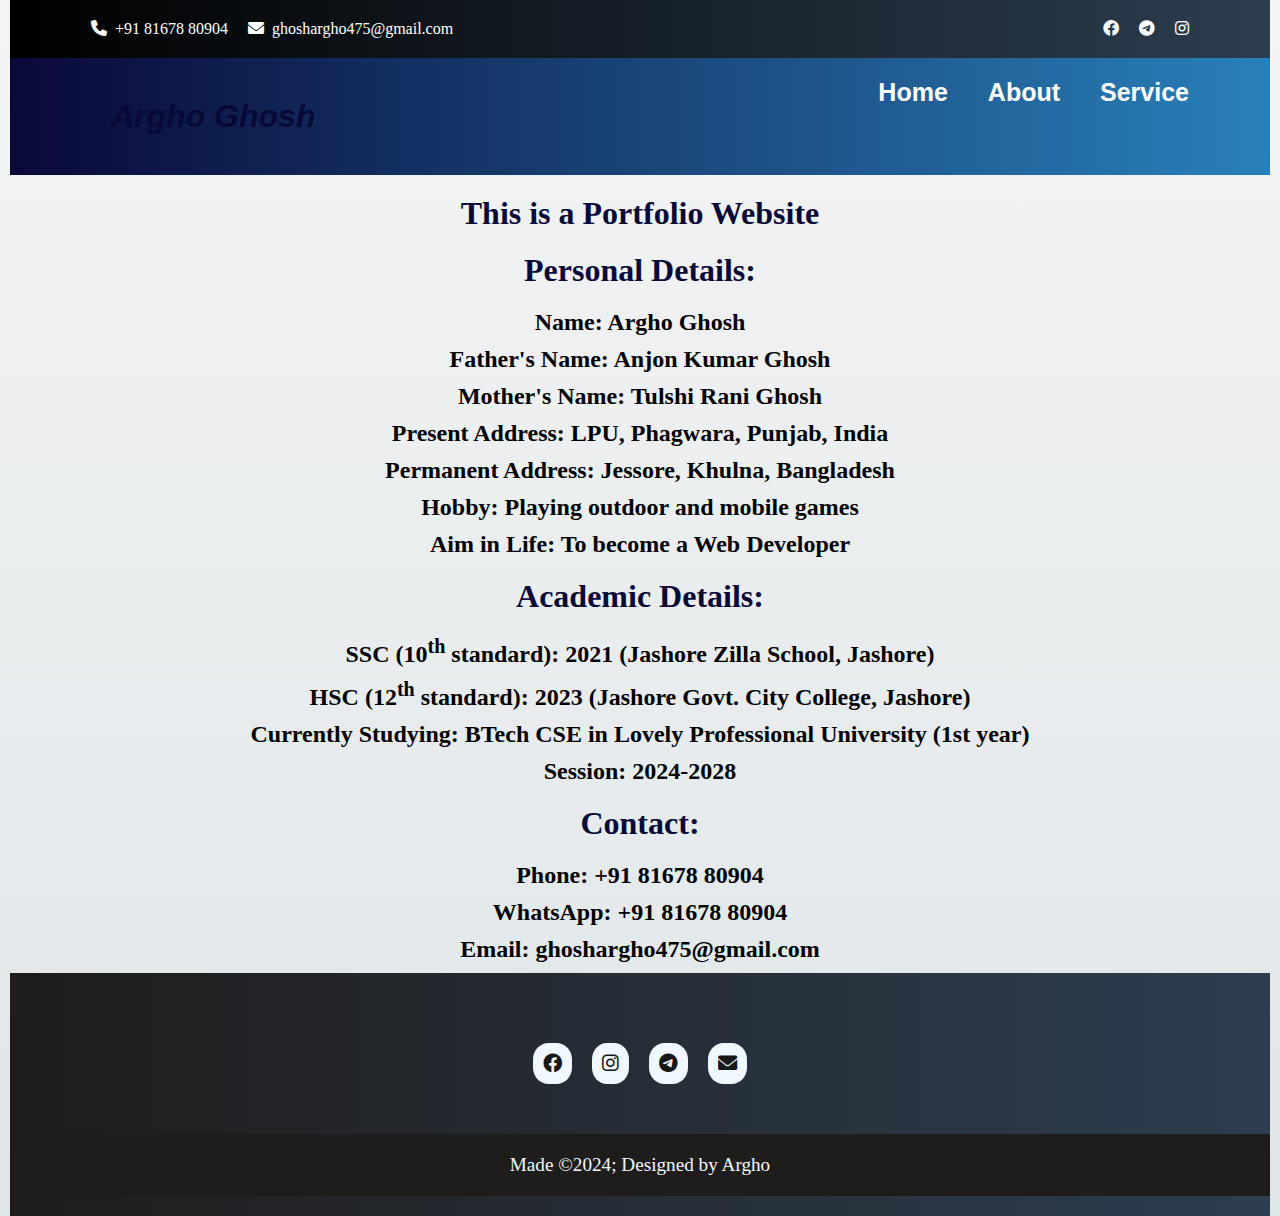
<file: about.html>
<!DOCTYPE html>
<html lang="en">
  <head>
    <meta charset="UTF-8" />
    <meta name="viewport" content="width=device-width, initial-scale=1.0" />
    <title>Portfolio Website</title>
    
    <link
      rel="stylesheet"
      href="https://cdnjs.cloudflare.com/ajax/libs/font-awesome/6.0.0-beta3/css/all.min.css"
    />
    <style>
      
      * {
        margin: 0;
        padding: 0;
        box-sizing: border-box;
      }

      ul {
        list-style: none;
      }

      a {
        text-decoration: none;
      }

      
      :root {
        --primary-color: #2c3e50;
        --secondary-color: #2980b9;
        --accent-color: #e74c3c;
        --light-color: #f4f4f4;
        --dark-color: #333;
      }

      
      .upbar {
        background: linear-gradient(90deg, #000000, #2c3e50); 
        color: white;
        padding: 20px;
        width: 100%;
      }

      .alignment {
        width: 90%;
        margin: 0 auto;
      }

      .conM {
        display: flex;
        justify-content: space-between;
        text-align: center;
      }

      .con1 ul,
      .con2 ul {
        display: flex;
        gap: 20px;
        cursor: pointer;
      }

      .con1 ul li:hover {
        color: red;
      }

      .con2 ul li a {
        color: white;
      }

      .con2 ul li a:hover {
        color: red;
      }

      
      .mainmenu {
        width: 100%;
        padding: 20px;
        background: linear-gradient(90deg, #090938, #2980b9); 
      }

      .menu {
        display: flex;
        justify-content: space-between;
        text-align: center;
      }

      .menu1 {
        color: white;
        font-family: sans-serif;
        font-style: italic;
        font-weight: 700;
      }

      .menu2 ul {
        display: flex;
        gap: 40px;
        cursor: pointer;
        font-family: sans-serif;
        font-weight: 700;
        font-size: 25px;
      }

      .menu2 ul li a {
        color: white;
      }

      .menu2 ul li a:hover {
        color: red;
      }

      
      h1 {
        text-align: center;
        margin: 20px;
        color: #090938;
      }

      h2 {
        text-align: center;
        margin: 10px;
        color: #000;
        font-weight: 700;
      }
      body {
        background: linear-gradient(180deg, #f4f4f4, #dfe6e9); 
        padding: 0 10px;
      }

      
      footer {
        background: linear-gradient(90deg, #1f1c1c, #2c3e50); 
        color: aliceblue;
        padding: 20px 0;
      }

      .footercontainar {
        width: 100%;
        padding: 40px 20px;
        text-align: center;
      }

      .socialicons {
        display: flex;
        justify-content: center;
      }

      .socialicons a {
        padding: 10px;
        background-color: aliceblue;
        margin: 10px;
        border-radius: 40%;
        transition: 0.5s;
      }

      .socialicons a i {
        font-size: larger;
        color: black;
        opacity: 0.9;
      }

      .socialicons a:hover {
        background-color: red;
      }

      .footerbutton {
        background-color: #1f1c1c;
        color: aliceblue;
        padding: 20px;
        text-align: center;
        font-size: 1.2em;
      }
    </style>
  </head>
  <body>
   
    <div class="upbar">
      <div class="alignment">
        <div class="conM">
          <div class="con1">
            <ul>
              <li><i class="fa-solid fa-phone"></i>&nbsp; +91 81678 80904</li>
              <li><i class="fa-solid fa-envelope"></i>&nbsp; ghoshargho475@gmail.com</li>
            </ul>
          </div>
          <div class="con2">
            <ul>
              <li><a href="https://www.facebook.com/profile.php?id=61560050440580&mibextid=kFxxJD"><i class="fa-brands fa-facebook"></i></a></li>
              <li><a href="http://t.me/ankur_argho"><i class="fa-brands fa-telegram"></i></a></li>
              <li><a href="https://www.instagram.com/ankur_argho/profilecard/?igsh=OGQxMGdjcjFkbDRx"><i class="fa-brands fa-instagram"></i></a></li>
            </ul>
          </div>
        </div>
      </div>
    </div>

   
    <div class="mainmenu">
      <div class="alignment">
        <div class="menu">
          <div class="menu1">
            <h1>Argho Ghosh</h1>
          </div>
          <div class="menu2">
            <ul>
              <li><a href="index.html">Home</a></li>
              <li><a href="about.html">About</a></li>
              <li><a href="service.html">Service</a></li>
            </ul>
          </div>
        </div>
      </div>
    </div>

    
    <h1>This is a Portfolio Website</h1>
    <h1>Personal Details:</h1>
    <h2>Name: Argho Ghosh</h2>
    <h2>Father's Name: Anjon Kumar Ghosh</h2>
    <h2>Mother's Name: Tulshi Rani Ghosh</h2>
    <h2>Present Address: LPU, Phagwara, Punjab, India</h2>
    <h2>Permanent Address: Jessore, Khulna, Bangladesh</h2>
    <h2>Hobby: Playing outdoor and mobile games</h2>
    <h2>Aim in Life: To become a Web Developer</h2>

    <h1>Academic Details:</h1>
    <h2>SSC (10<sup>th</sup> standard): 2021 (Jashore Zilla School, Jashore)</h2>
    <h2>HSC (12<sup>th</sup> standard): 2023 (Jashore Govt. City College, Jashore)</h2>
    <h2>Currently Studying: BTech CSE in Lovely Professional University (1st year)</h2>
    <h2>Session: 2024-2028</h2>

    <h1>Contact:</h1>
    <h2>Phone: +91 81678 80904</h2>
    <h2>WhatsApp: +91 81678 80904</h2>
    <h2>Email: ghoshargho475@gmail.com</h2>

    
    <footer>
      <div class="footercontainar">
        <div class="socialicons">
          <a href="https://www.facebook.com/profile.php?id=61560050440580&mibextid=kFxxJD"><i class="fa-brands fa-facebook"></i></a>
          <a href="https://www.instagram.com/ankur_argho/profilecard/?igsh=OGQxMGdjcjFkbDRx"><i class="fa-brands fa-instagram"></i></a>
          <a href="http://t.me/ankur_argho"><i class="fa-brands fa-telegram"></i></a>
          <a href="mailto:ghoshargho475@gmail.com"><i class="fa-solid fa-envelope"></i></a>
        </div>
      </div>
      <div class="footerbutton">
        <p>Made &copy;2024; Designed by Argho</p>
      </div>
    </footer>
  </body>
</html>
</file>
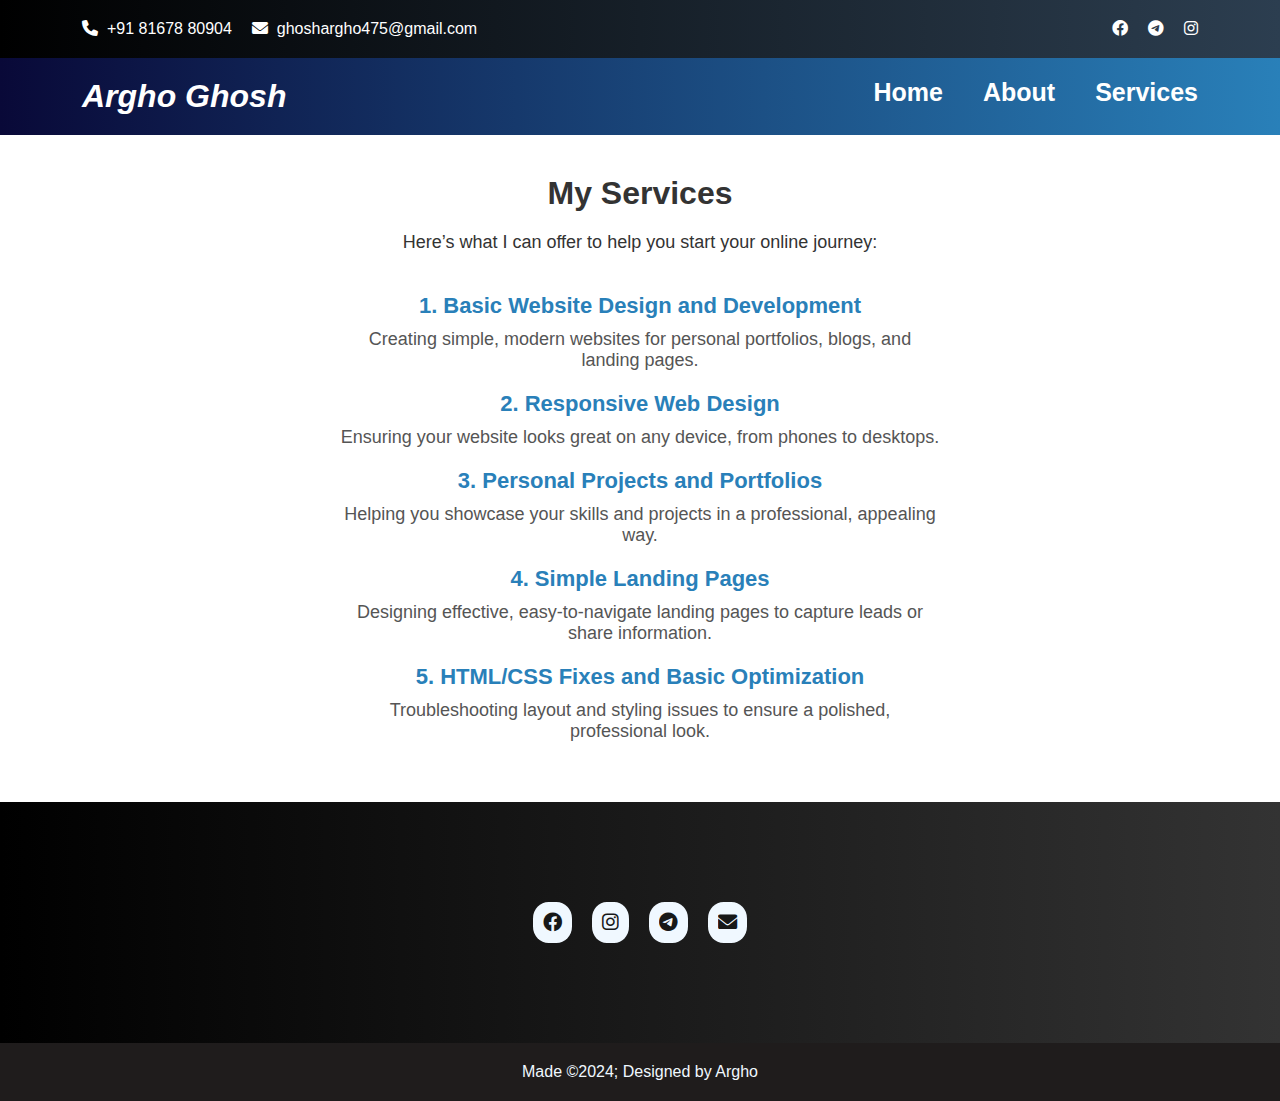
<file: service.html>
<!DOCTYPE html>
<html lang="en">
  <head>
    <meta charset="UTF-8" />
    <meta name="viewport" content="width=device-width, initial-scale=1.0" />
    <title>Argho Ghosh - Web Development Services</title>
    <link
    rel="stylesheet"
    href="https://cdnjs.cloudflare.com/ajax/libs/font-awesome/6.0.0-beta3/css/all.min.css"
  />
    <style>
     
      *,
      *::before,
      *::after {
        margin: 0;
        padding: 0;
        box-sizing: border-box; 
      }

      body {
        width: 100%;
        overflow-x: hidden; 
        font-family: Arial, sans-serif;
      }

      ul {
        list-style: none;
      }

      li {
        text-decoration: none;
      }

      a {
        text-decoration: none;
      }
      .upbar {
        background: linear-gradient(90deg, #000000, #2c3e50); 
        color: white;
        padding: 20px;
        width: 100%;
      }

      .alignment {
        width: 90%;
        margin: 0 auto;
      }

      .conM {
        display: flex;
        justify-content: space-between;
        text-align: center;
      }

      .con1 ul,
      .con2 ul {
        display: flex;
        gap: 20px;
        cursor: pointer;
      }

      .con1 ul li:hover {
        color: red;
      }

      .con2 ul li a {
        color: white;
      }

      .con2 ul li a:hover {
        color: red;
      }

     
      .mainmenu {
        width: 100%;
        padding: 20px;
        background: linear-gradient(90deg, #090938, #2980b9);
        text-align: center;
      }

      .menu {
        display: flex;
        justify-content: space-between;
        text-align: center;
        width: 90%;
        margin: 0 auto; 
      }

      .menu1 {
        color: white;
        font-family: sans-serif;
        font-style: italic;
        font-weight: 700;
      }

      .menu2 ul {
        display: flex;
        gap: 40px;
        cursor: pointer;
        font-family: sans-serif;
        font-weight: 700;
        font-size: 25px;
      }

      .menu2 ul li a {
        color: white;
      }

      .menu2 ul li a:hover {
        color: red;
      }

    
      .services-content {
        padding: 40px 20px;
        text-align: center;
        max-width: 1200px; 
        margin: 0 auto; 
      }

      .services-content h2 {
        font-size: 32px;
        color: #333333;
        margin-bottom: 20px;
        font-weight: bold;
      }

      .services-content p {
        font-size: 18px;
        max-width: 800px;
        margin: 0 auto 40px;
        color: #333;
      }

      .service-item {
        margin: 20px 0;
        font-size: 18px;
      }

      .service-item h3 {
        color: #2980b9;
        font-size: 22px;
        margin-bottom: 10px;
      }

      .service-item p {
        color: #555;
        max-width: 600px;
        margin: 0 auto;
      }


      footer {
        background: linear-gradient(90deg, #000000, #333333);
        color: aliceblue;
        width: 100%;
        overflow-x: hidden;
      }

      .footercontainar {
        width: 100%;
        padding: 70px 30px;
        max-width: 1200px;
        margin: 0 auto; 
      }

      .socialicons {
        display: flex;
        justify-content: center;
        margin: 20px 0;
      }

      .socialicons a {
        padding: 10px;
        background-color: aliceblue;
        margin: 10px;
        border-radius: 40%;
        transition: background-color 0.5s;
      }

      .socialicons a i {
        font-size: larger;
        color: black;
        opacity: 0.9;
      }

      .socialicons a:hover {
        background: linear-gradient(45deg, red, #ff5f5f);
      }

      .footerNav {
        margin: 30px 0;
      }

      .footerNav ul {
        display: flex;
        justify-content: center;
      }

      .footerNav ul li a {
        color: aliceblue;
        margin: 20px;
        text-decoration: none;
        font-size: 1.2em;
      }

      .footerNav li a:hover {
        color: red;
        transition: color 0.5s;
      }

      .footerbutton {
        background-color: #1f1c1c;
        padding: 20px;
        text-align: center;
        color: aliceblue;
      }
    </style>
  </head>
  <body>
    <div class="upbar">
      <div class="alignment">
        <div class="conM">
          <div class="con1">
            <ul>
              <li><i class="fa-solid fa-phone"></i>&nbsp; +91 81678 80904</li>
              <li><i class="fa-solid fa-envelope"></i>&nbsp; ghoshargho475@gmail.com</li>
            </ul>
          </div>
          <div class="con2">
            <ul>
              <li><a href="https://www.facebook.com/profile.php?id=61560050440580&mibextid=kFxxJD"><i class="fa-brands fa-facebook"></i></a></li>
              <li><a href="http://t.me/ankur_argho"><i class="fa-brands fa-telegram"></i></a></li>
              <li><a href="https://www.instagram.com/ankur_argho/profilecard/?igsh=OGQxMGdjcjFkbDRx"><i class="fa-brands fa-instagram"></i></a></li>
            </ul>
          </div>
        </div>
      </div>
    </div>
    <div class="mainmenu">
      <div class="menu">
        <div class="menu1">
          <h1>Argho Ghosh</h1>
        </div>
        <div class="menu2">
          <ul>
            <li><a href="index.html">Home</a></li>
            <li><a href="about.html">About</a></li>
            <li><a href="service.html">Services</a></li>
          </ul>
        </div>
      </div>
    </div>

    <section class="services-content">
      <h2>My Services</h2>
      <p>Here’s what I can offer to help you start your online journey:</p>
      
      <div class="service-item">
        <h3>1. Basic Website Design and Development</h3>
        <p>Creating simple, modern websites for personal portfolios, blogs, and landing pages.</p>
      </div>
      
      <div class="service-item">
        <h3>2. Responsive Web Design</h3>
        <p>Ensuring your website looks great on any device, from phones to desktops.</p>
      </div>
      
      <div class="service-item">
        <h3>3. Personal Projects and Portfolios</h3>
        <p>Helping you showcase your skills and projects in a professional, appealing way.</p>
      </div>
      
      <div class="service-item">
        <h3>4. Simple Landing Pages</h3>
        <p>Designing effective, easy-to-navigate landing pages to capture leads or share information.</p>
      </div>
      
      <div class="service-item">
        <h3>5. HTML/CSS Fixes and Basic Optimization</h3>
        <p>Troubleshooting layout and styling issues to ensure a polished, professional look.</p>
      </div>
    </section>

    <footer>
      <div class="footercontainar">
        <div class="socialicons">
          <a href="https://www.facebook.com/profile.php?id=61560050440580&mibextid=kFxxJD"><i class="fa-brands fa-facebook"></i></a>
          <a href="https://www.instagram.com/ankur_argho/profilecard/?igsh=OGQxMGdjcjFkbDRx"><i class="fa-brands fa-instagram"></i></a>
          <a href="http://t.me/ankur_argho"><i class="fa-brands fa-telegram"></i></a>
          <a href="mailto:ghoshargho475@gmail.com"><i class="fa-solid fa-envelope"></i></a>
        </div>
      </div>
      <div class="footerbutton">
        <p>Made &copy;2024; Designed by Argho</p>
      </div>
    </footer>
  </body>
</html>
</file>
